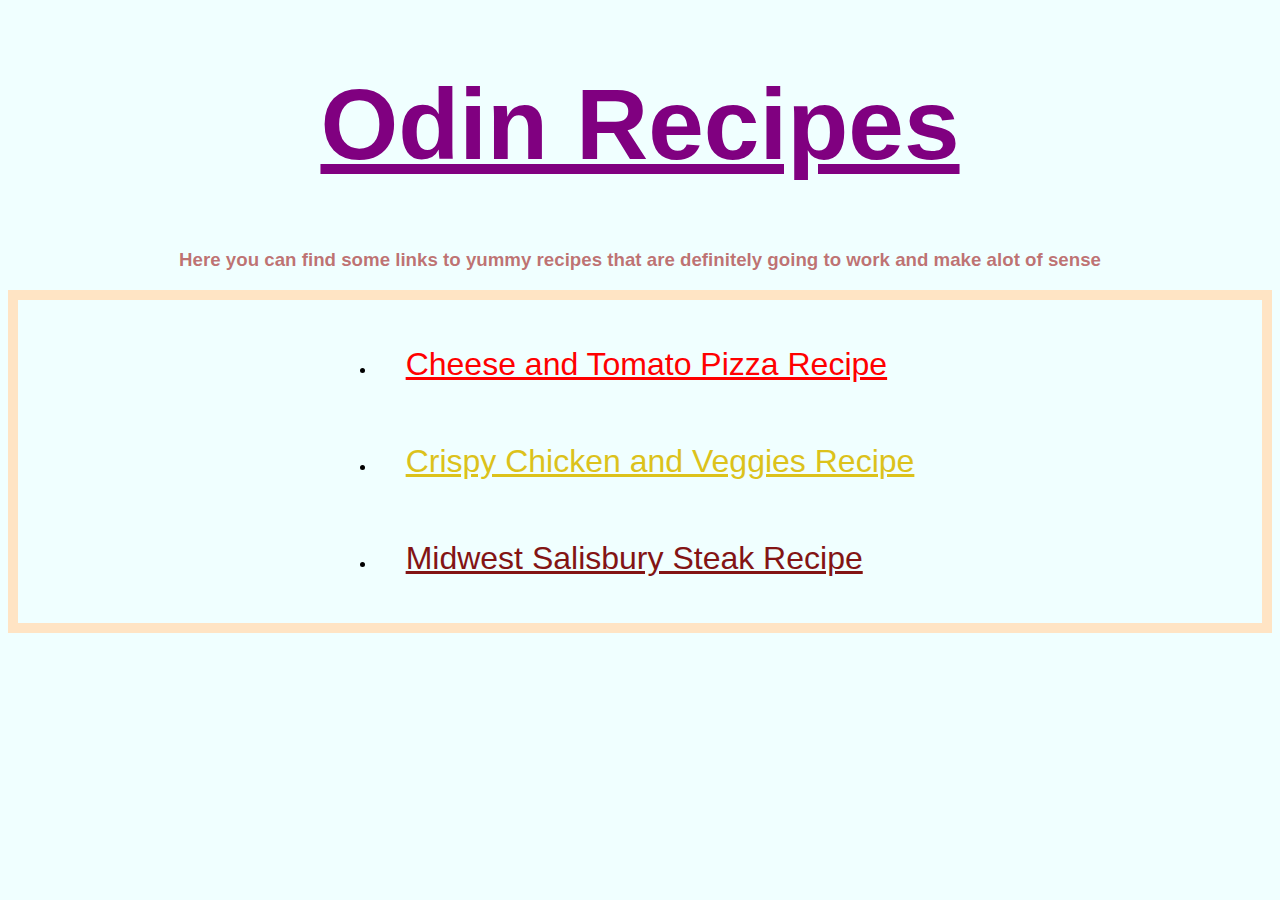
<file: index.html>
<!DOCTYPE html>
<html lang="en">
    <head>
        <meta charset="UTF-8">
        <title>Odin Recipes Website</title>
        <link rel="stylesheet" href="styles.css">
    </head>

    <body>
    <h1 class="title">Odin Recipes</h1>

    <h3 class="intro centered">Here you can find some links to yummy recipes that are definitely going to work and make alot of sense</h3>

    <div class="containerlist">
        <ul class="list">
            <li class="text"><a href="./recipes/pizza.html" class="pizza" id="food">Cheese and Tomato Pizza Recipe</a></li>
            <li class="text"><a href="./recipes/chickenandveg.html" class="chicken" id="food">Crispy Chicken and Veggies Recipe</a></li>
            <li class="text"><a href="./recipes/salisburysteak.html" class="steak" id="food">Midwest Salisbury Steak Recipe</a></li>
         </ul>
    </div>
    


    </body>

</html>
</file>
<file: styles.css>
html{
    background-color: azure;
    
}

#food{
    font-family: 'Avenir Next','Franklin Gothic Medium', 'Arial Narrow', Arial, sans-serif;
    font:bold;
    font-size: xx-large;

}

.containerlist{
    text-align: center;
    border: 10px solid bisque;

}

.list{
   display: inline-block;
    text-align: left;
}

.text{
padding: 30px;
}

.pizza{
    color: red;
}
.chicken{
   color: rgb(220, 194, 27);
   
}
.steak{
    color: rgb(131, 20, 20);
}

.title{
    text-align: center;
    font-size: 100px;
    color: purple;
    font-weight: bolder;
    font-family: 'Trebuchet MS', 'Lucida Sans Unicode', 'Lucida Grande', 'Lucida Sans', Arial, sans-serif;
    text-decoration: underline;
}

.heading{
    font-family: Arial, Helvetica, sans-serif;
    font-size: large;
    color: blue;
}

.centered{
    text-align: center;
}

.intro{
    color: rgba(165, 42, 42, 0.654);
   

}

*{
    font-family: 'Avenir Next', Arial, Helvetica, sans-serif;
}
</file>
